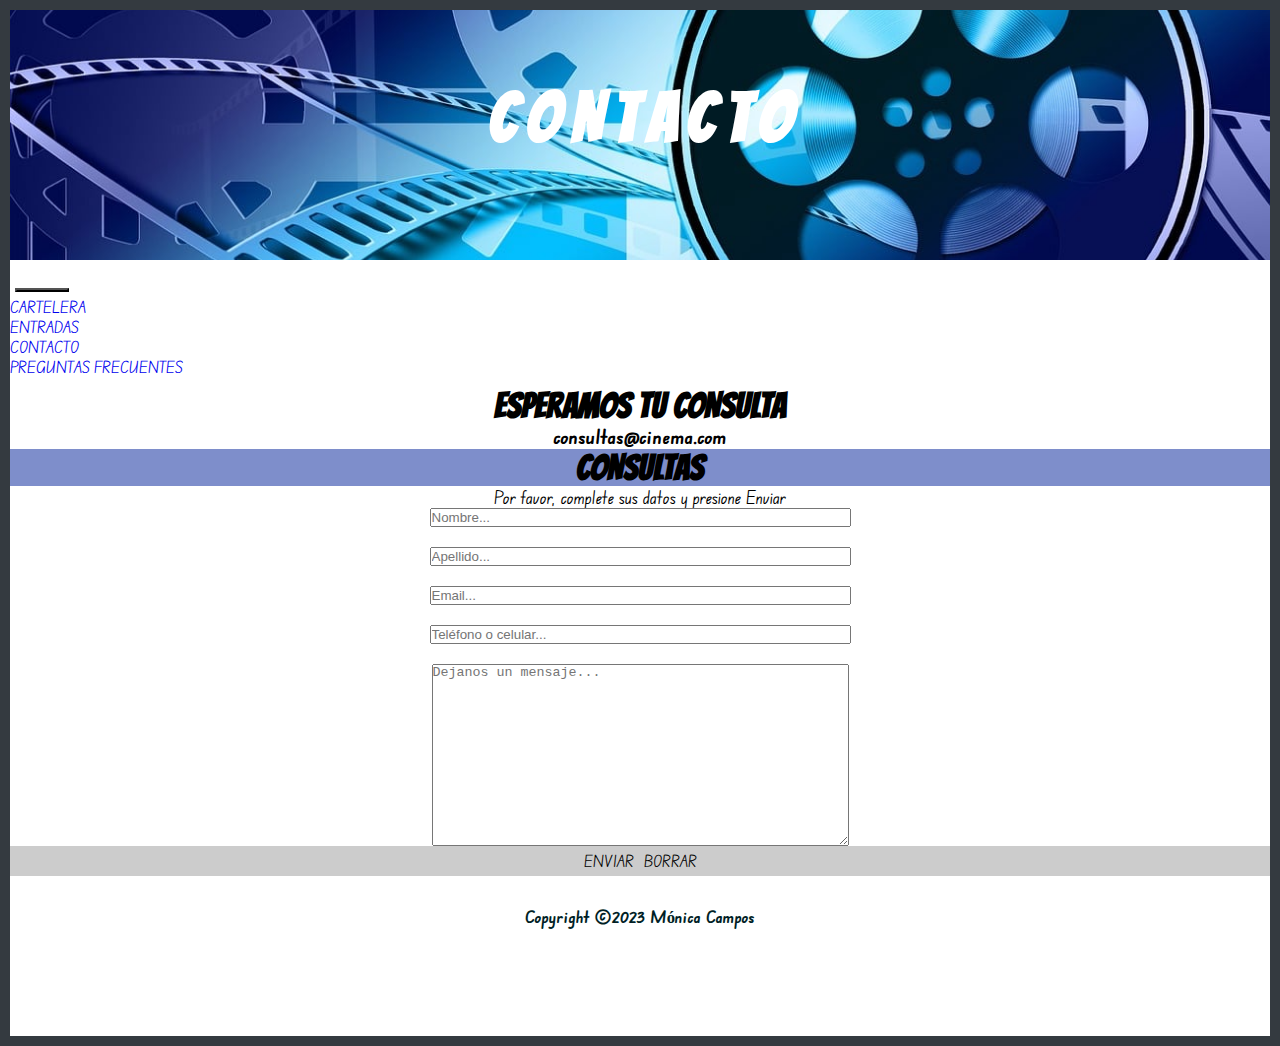
<file: pages/contacto.html>
<!DOCTYPE html>
<html lang="es">

<head>
    <meta charset="UTF-8" />
    <meta http-equiv="X-UA-Compatible" content="IE=edge" />
    <meta name="viewport" content="width=device-width, initial-scale=1.0" />
    <link rel="shortcut icon" href="../asset/img/favicon.png" type="image/x-icon" />
    <link rel="stylesheet" href="https://cdnjs.cloudflare.com/ajax/libs/font-awesome/6.3.0/css/all.min.css"
        integrity="sha512-SzlrxWUlpfuzQ+pcUCosxcglQRNAq/DZjVsC0lE40xsADsfeQoEypE+enwcOiGjk/bSuGGKHEyjSoQ1zVisanQ=="
        crossorigin="anonymous" referrerpolicy="no-referrer" />
    <link rel="stylesheet" href="https://cdn.jsdelivr.net/npm/bootstrap@4.6.2/dist/css/bootstrap.min.css"
        integrity="sha384-xOolHFLEh07PJGoPkLv1IbcEPTNtaed2xpHsD9ESMhqIYd0nLMwNLD69Npy4HI+N" crossorigin="anonymous" />
    <link rel="stylesheet" href="../css/style.css" />
    <title>CINEMA</title>
</head>

<body>
    <header>
        <div class="jumbotrom portada" id="goTop">
            <h1>CONTACTO</h1>
        </div>
    </header>
    <main>
        <nav class="navbar navbar-expand-md bg-dark navbar-dark">
            <p id="faUsr"></p>
            <a class="navbar-brand" href="../pages/login.html" data-toggle="popover" data-trigger="focus" title="Login"
                data-content="Ingresa con tu usuario para adquirir la entrada"><i class="fa-solid fa-user"></i></a>
            <button class="navbar-toggler" type="button" data-toggle="collapse" data-target="#collapsibleNavbar">
                <span class="navbar-toggler-icon"></span>
            </button>
            <div class="collapse navbar-collapse" id="collapsibleNavbar">
                <ul class="navbar-nav">
                    <li class="nav-item">
                        <a class="nav-link" href="../index.html">Cartelera</a>
                    </li>
                    <li class="nav-item">
                        <a class="nav-link" href="../pages/entradas.html">Entradas</a>
                    </li>
                    <li class="nav-item">
                        <a class="nav-link disabled" href="../pages/contacto.html">Contacto</a>
                    </li>
                    <li class="nav-item">
                        <a class="nav-link" href="../pages/preguntas.html">Preguntas frecuentes</a>
                    </li>
                </ul>
            </div>
        </nav>
        <div class="container justify-content-center">
            <div class="row">
                <div class="col-12">
                    
                        <div class="card">
                            <h2>ESPERAMOS TU CONSULTA</h2>
                            <i class="fa-sharp fa-regular fa-envelope"></i>
                            <h4><strong>consultas@cinema.com</strong></h4>
                            <div class="card-header">
                                <h2>CONSULTAS</h2>
                            </div>

                            <div class="card-body">
                                <form id="formContacto">
                                <p>Por favor, complete sus datos y presione Enviar</p>
                                <input name="nombre" id="nombre" size="50" type="text" required
                                    placeholder="Nombre..." /><br>
                                <input name="apellido" id="apellido" size="50" type="text" required
                                    placeholder="Apellido..." /><br>
                                <input name="email" id="email" size="50" type="text" required
                                    placeholder="Email..." /><br>
                                <input name="celular" id="celular" size="50" type="text"
                                    placeholder="Teléfono o celular..." /><br>
                                <textarea name="mensaje" id="mensaje" rows="12" cols="50" required
                                    placeholder="Dejanos un mensaje..."></textarea>
                                </form>
                            </div>
                            <div class="card-footer">
                                <a id="btnSubmit" type="submit" class="btn btn-dark">ENVIAR</a>
                                <a id="btnReset" type="reset" class="btn btn-dark">BORRAR</a>
                            </div>
                        </div>
                    
                </div>
            </div>
        </div>
    </main>

    <!--inicio footer-->
    <footer class="container-fluid bg-dark text-light">
        <div class="row">
            <div class="col-12">
                <a href="https://www.facebook.com/" target="_blank">
                    <i class="fa-brands fa-facebook"></i>
                </a>
                <a href="https://www.instagram.com/" target="_blank">
                    <i class="fa-brands fa-instagram"></i>
                </a>
                <a href="https://www.tiktok.com/es/" target="_blank">
                    <i class="fa-brands fa-tiktok"></i>
                </a>
                <a href="https://twitter.com/?lang=es" target="_blank">
                    <i class="fa-brands fa-twitter"></i>
                </a>
            </div>
        </div>
        <div class="col-12">
            <h5>Copyright ©2023 Mónica Campos</h5>
        </div>
        </div>
        </div>
        <div class="container justify-content-center">
            <div class="row">
                <div class="col-12">
                    <a href="#goTop" class="imgGoTop">
                        <i class="fa-solid fa-chevron-up"></i>
                    </a>
                </div>
            </div>
        </div>
    </footer>
    <!--fin footer-->
    <script src="https://cdn.jsdelivr.net/npm/jquery@3.5.1/dist/jquery.slim.min.js"
        integrity="sha384-DfXdz2htPH0lsSSs5nCTpuj/zy4C+OGpamoFVy38MVBnE+IbbVYUew+OrCXaRkfj" crossorigin="anonymous">
    </script>
    <script src="https://cdn.jsdelivr.net/npm/popper.js@1.16.1/dist/umd/popper.min.js"
        integrity="sha384-9/reFTGAW83EW2RDu2S0VKaIzap3H66lZH81PoYlFhbGU+6BZp6G7niu735Sk7lN" crossorigin="anonymous">
    </script>
    <script src="https://cdn.jsdelivr.net/npm/bootstrap@4.6.2/dist/js/bootstrap.min.js"
        integrity="sha384-+sLIOodYLS7CIrQpBjl+C7nPvqq+FbNUBDunl/OZv93DB7Ln/533i8e/mZXLi/P+" crossorigin="anonymous">
    </script>
    <script src="../js/contacto.js"></script>
</body>

</html>
</file>
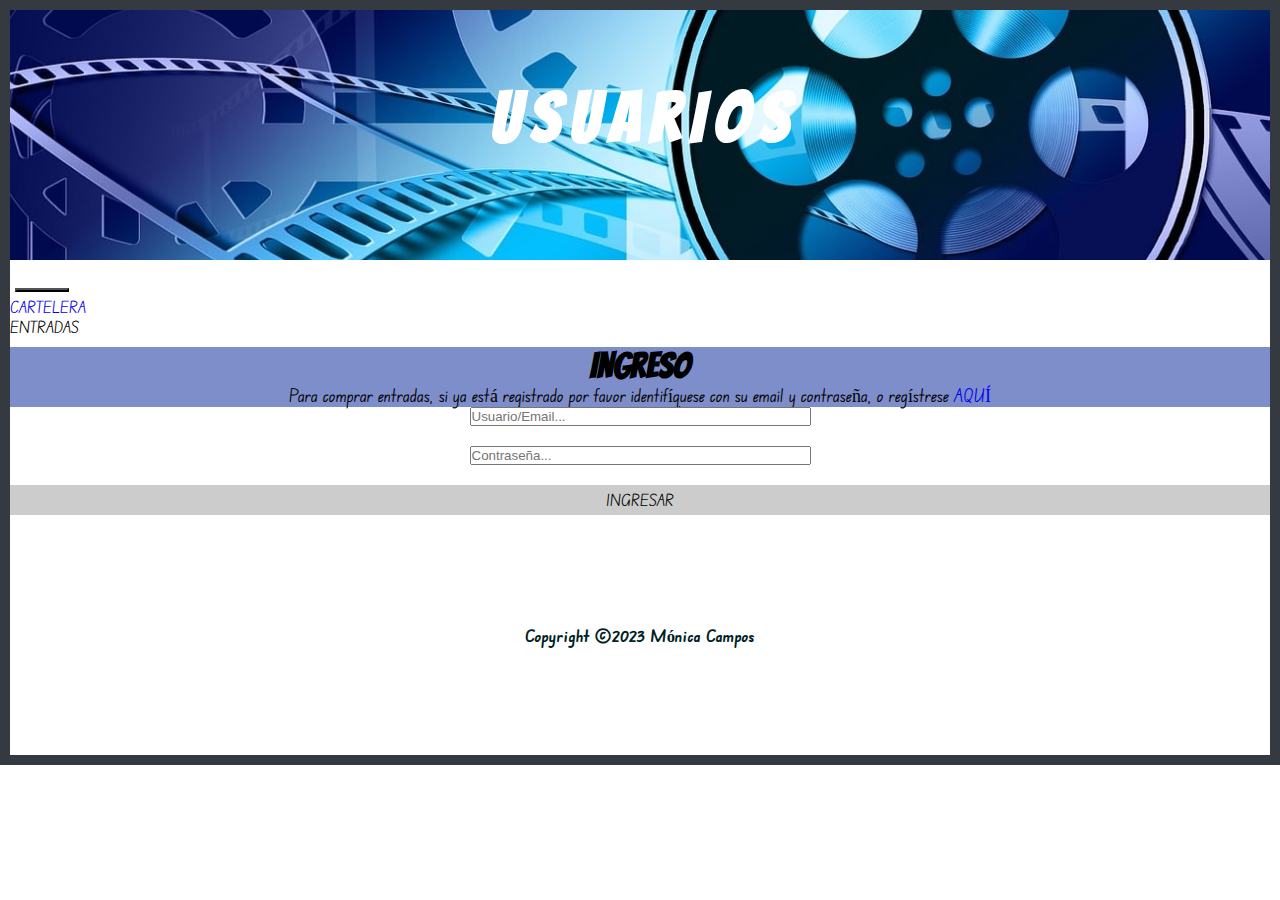
<file: pages/login.html>
<!DOCTYPE html>
<html lang="es">

<head>
    <meta charset="UTF-8" />
    <meta http-equiv="X-UA-Compatible" content="IE=edge" />
    <meta name="viewport" content="width=device-width, initial-scale=1.0" />
    <link rel="shortcut icon" href="../asset/img/favicon.png" type="image/x-icon" />
    <link rel="stylesheet" href="https://cdnjs.cloudflare.com/ajax/libs/font-awesome/6.3.0/css/all.min.css"
        integrity="sha512-SzlrxWUlpfuzQ+pcUCosxcglQRNAq/DZjVsC0lE40xsADsfeQoEypE+enwcOiGjk/bSuGGKHEyjSoQ1zVisanQ=="
        crossorigin="anonymous" referrerpolicy="no-referrer" />
    <link rel="stylesheet" href="https://cdn.jsdelivr.net/npm/bootstrap@4.6.2/dist/css/bootstrap.min.css"
        integrity="sha384-xOolHFLEh07PJGoPkLv1IbcEPTNtaed2xpHsD9ESMhqIYd0nLMwNLD69Npy4HI+N" crossorigin="anonymous" />
    <link rel="stylesheet" href="../css/style.css" />
    <title>CINEMA</title>
</head>

<body>
    <header>
        <div class="jumbotrom portada" id="goTop">
            <h1>USUARIOS</h1>
        </div>
    </header>
    <main>
        <nav class="navbar navbar-expand-md bg-dark navbar-dark">
            <a class="navbar-brand" href="../pages/login.html" data-toggle="popover" data-trigger="focus" title="Login"
                data-content="Ingresa con tu usuario para adquirir la entrada"><i class="fa-solid fa-user"></i></a>
            <button class="navbar-toggler" type="button" data-toggle="collapse" data-target="#collapsibleNavbar">
                <span class="navbar-toggler-icon"></span>
            </button>
            <div class="collapse navbar-collapse" id="collapsibleNavbar">
                <ul class="navbar-nav">
                    <li class="nav-item">
                        <a class="nav-link" href="../index.html">Cartelera</a>
                    </li>
                    <li class="nav-item">
                        <a class="nav-link disabled">Entradas</a>
                    </li>
                </ul>
            </div>
        </nav>
        <div class="container justify-content-center">
            <div class="row">
                <div class="col-12">
                    <div class="card">
                        <div class="card-header">
                            <h2>INGRESO</h2>
                            <P>Para comprar entradas, si ya está registrado por favor identifíquese con su email y contraseña, o regístrese <a class="btn btn-light" href="./usuarios.html">AQUÍ</a></P>
                        </div>
                        <div class="card-body">
                            <form id="formLogin">
                                <input name="usuarioLogin" size="40" type="text" id="usuarioLogin" PlaceHolder="Usuario/Email..." /><br>
                                <input name="contraseñaLogin" size="40" type="password" id="contraseñaLogin" PlaceHolder="Contraseña..." />
                            </form>
                            <br>
                            <div id="errorDiv" class="disableElement">
                                <p id="errorLabel"></p>
                            </div>
                        </div>
                        <div class="card-footer">
                            <a class="btn btn-dark" id="btnLogin">INGRESAR</a>
                        </div>
                    </div>
                </div>
            </div>
        </div>
        </div>
        <br><br>
        <br><br>
    </main>

    <!--inicio footer-->
    <footer class="container-fluid bg-dark text-light">
        <div class="row">
            <div class="col-12">
                <a href="https://www.facebook.com/" target="_blank">
                    <i class="fa-brands fa-facebook"></i>
                </a>
                <a href="https://www.instagram.com/" target="_blank">
                    <i class="fa-brands fa-instagram"></i>
                </a>
                <a href="https://www.tiktok.com/es/" target="_blank">
                    <i class="fa-brands fa-tiktok"></i>
                </a>
                <a href="https://twitter.com/?lang=es" target="_blank">
                    <i class="fa-brands fa-twitter"></i>
                </a>
            </div>
        </div>
        <div class="col-12">
            <h5>Copyright ©2023 Mónica Campos</h5>
        </div>
        </div>
        </div>
        <div class="container justify-content-center">
            <div class="row">
                <div class="col-12">
                    <a href="#goTop" class="imgGoTop">
                        <i class="fa-solid fa-chevron-up"></i>
                    </a>
                </div>
            </div>
        </div>
    </footer>
    <!--fin footer-->
    <script src="https://cdn.jsdelivr.net/npm/jquery@3.5.1/dist/jquery.slim.min.js"
        integrity="sha384-DfXdz2htPH0lsSSs5nCTpuj/zy4C+OGpamoFVy38MVBnE+IbbVYUew+OrCXaRkfj" crossorigin="anonymous">
    </script>
    <script src="https://cdn.jsdelivr.net/npm/popper.js@1.16.1/dist/umd/popper.min.js"
        integrity="sha384-9/reFTGAW83EW2RDu2S0VKaIzap3H66lZH81PoYlFhbGU+6BZp6G7niu735Sk7lN" crossorigin="anonymous">
    </script>
    <script src="https://cdn.jsdelivr.net/npm/bootstrap@4.6.2/dist/js/bootstrap.min.js"
        integrity="sha384-+sLIOodYLS7CIrQpBjl+C7nPvqq+FbNUBDunl/OZv93DB7Ln/533i8e/mZXLi/P+" crossorigin="anonymous">
    </script>
    <script src="../js/login.js"></script>
</body>

</html>
</file>
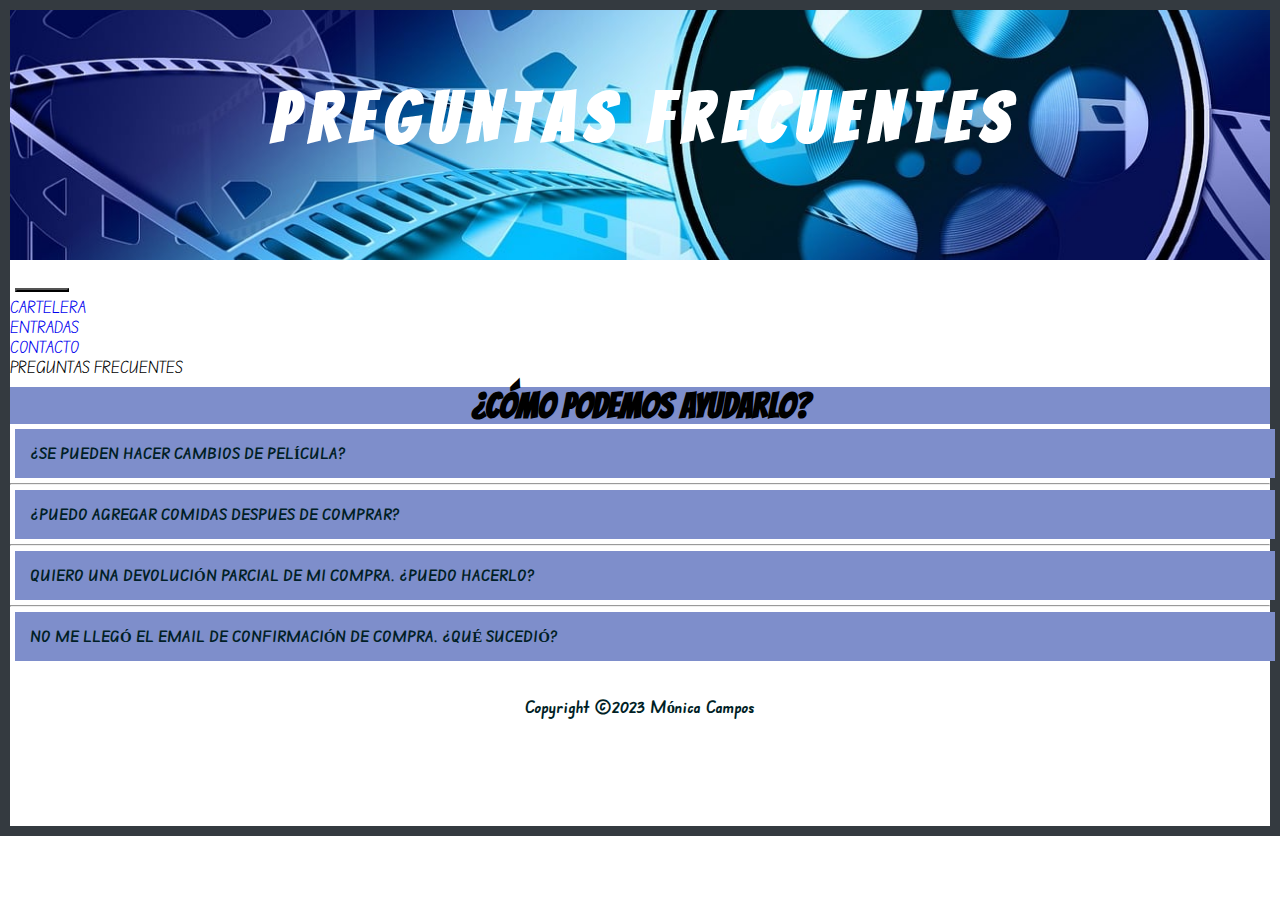
<file: pages/preguntas.html>
<!DOCTYPE html>
<html lang="es">

<head>
    <meta charset="UTF-8" />
    <meta http-equiv="X-UA-Compatible" content="IE=edge" />
    <meta name="viewport" content="width=device-width, initial-scale=1.0" />
    <link rel="shortcut icon" href="../asset/img/favicon.png" type="image/x-icon" />
    <link rel="stylesheet" href="https://cdnjs.cloudflare.com/ajax/libs/font-awesome/6.3.0/css/all.min.css"
        integrity="sha512-SzlrxWUlpfuzQ+pcUCosxcglQRNAq/DZjVsC0lE40xsADsfeQoEypE+enwcOiGjk/bSuGGKHEyjSoQ1zVisanQ=="
        crossorigin="anonymous" referrerpolicy="no-referrer" />
    <link rel="stylesheet" href="https://cdn.jsdelivr.net/npm/bootstrap@4.6.2/dist/css/bootstrap.min.css"
        integrity="sha384-xOolHFLEh07PJGoPkLv1IbcEPTNtaed2xpHsD9ESMhqIYd0nLMwNLD69Npy4HI+N" crossorigin="anonymous" />
    <link rel="stylesheet" href="../css/style.css" />
    <title>CINEMA</title>
</head>

<body>
    <header>
        <div class="jumbotrom portada" id="goTop">
            <h1>PREGUNTAS FRECUENTES</h1>
        </div>
    </header>
    <main>
        <nav class="navbar navbar-expand-md bg-dark navbar-dark">
            <p id="faUsr"></p>
            <a class="navbar-brand" href="../pages/login.html" data-toggle="popover" data-trigger="focus" title="Login"
                data-content="Ingresa con tu usuario para adquirir la entrada"><i class="fa-solid fa-user"></i></a>
            <button class="navbar-toggler" type="button" data-toggle="collapse" data-target="#collapsibleNavbar">
                <span class="navbar-toggler-icon"></span>
            </button>
            <div class="collapse navbar-collapse" id="collapsibleNavbar">
                <ul class="navbar-nav">
                    <li class="nav-item">
                        <a class="nav-link" href="../index.html">Cartelera</a>
                    </li>
                    <li class="nav-item">
                        <a class="nav-link" href="../pages/entradas.html">Entradas</a>
                    </li>
                    <li class="nav-item">
                        <a class="nav-link" href="../pages/contacto.html">Contacto</a>
                    </li>
                    <li class="nav-item">
                        <a class="nav-link disabled">Preguntas frecuentes</a>
                    </li>
                </ul>
            </div>
        </nav>
        <div class="container justify-content-center">
            <div class="row">
                <div class="col-12">
                    <div class="card">
                        <div class="card-header">
                            <h2>¿Cómo podemos ayudarlo?</h2>
                        </div>
                        <div class="card-body">
                            <button class="acordeon"><i class="icon fa-solid fa-plus"></i> ¿Se pueden hacer cambios de película?</button>
                            <div class="panel">
                                <p>No podemos hacer cambios desde VoyAlCine.net. En el mail de confirmación de su compra
                                    se encuentran las condiciones y procedimientos para hacer cambios, que requerirán
                                    que usted se dirija a la boletería del cine antes del inicio de la función para la
                                    cual haya comprado entradas.</p>
                            </div>
                            <hr>
                            <button class="acordeon"><i class="icon fa-solid fa-plus"></i> ¿Puedo agregar comidas despues de comprar?</button>
                            <div class="panel">
                                <p>No es posible cambiar una transacción ya terminada, usted puede comprar comidas en el
                                    cine, los stands de comida se encuentran abiertos.</p>
                            </div>
                            <hr>
                            <button class="acordeon"><i class="icon fa-solid fa-plus"></i> Quiero una devolución parcial de mi compra. ¿Puedo
                                hacerlo?</button>
                            <div class="panel">
                                <p>No podemos hacer devoluciones parciales desde VoyAlCine.net. Usted puede dirigirse a
                                    la boletería del cine y realizar el pedido de devolución parcial, antes que inicie
                                    la función para la cual haya comprado entradas.</p>
                            </div>
                            <hr>
                            <button class="acordeon"><i class="icon fa-solid fa-plus"></i> No me llegó el email de confirmación de compra. ¿Qué
                                sucedió?</button>
                            <div class="panel">
                                <p>Cuando usted se registró en la página, nos proporcionó una dirección de e-mail. A esa
                                    dirección enviamos todas nuestras comunicaciones, incluyendo las de confirmación de
                                    compras.
                                    Si usted no encuentra el mail de confirmación, por favor tenga en cuenta los
                                    siguientes puntos:
                                    -Asegúrese de estar revisando la casilla de mail correspondiente...</p>
                            </div>
                        </div>
                        <div class="card-footer">

                        </div>
                    </div>
                </div>
            </div>
        </div>
        </div>
    </main>

    <!--inicio footer-->
    <footer class="container-fluid bg-dark text-light">
        <div class="row">
            <div class="col-12">
                <a href="https://www.facebook.com/" target="_blank">
                    <i class="fa-brands fa-facebook"></i>
                </a>
                <a href="https://www.instagram.com/" target="_blank">
                    <i class="fa-brands fa-instagram"></i>
                </a>
                <a href="https://www.tiktok.com/es/" target="_blank">
                    <i class="fa-brands fa-tiktok"></i>
                </a>
                <a href="https://twitter.com/?lang=es" target="_blank">
                    <i class="fa-brands fa-twitter"></i>
                </a>
            </div>
        </div>
        <div class="col-12">
            <h5>Copyright ©2023 Mónica Campos</h5>
        </div>
        </div>
        </div>
        <div class="container justify-content-center">
            <div class="row">
                <div class="col-12">
                    <a href="#goTop" class="imgGoTop">
                        <i class="fa-solid fa-chevron-up"></i>
                    </a>
                </div>
            </div>
        </div>
    </footer>
    <!--fin footer-->
    <script src="https://cdn.jsdelivr.net/npm/jquery@3.5.1/dist/jquery.slim.min.js"
        integrity="sha384-DfXdz2htPH0lsSSs5nCTpuj/zy4C+OGpamoFVy38MVBnE+IbbVYUew+OrCXaRkfj" crossorigin="anonymous">
    </script>
    <script src="https://cdn.jsdelivr.net/npm/popper.js@1.16.1/dist/umd/popper.min.js"
        integrity="sha384-9/reFTGAW83EW2RDu2S0VKaIzap3H66lZH81PoYlFhbGU+6BZp6G7niu735Sk7lN" crossorigin="anonymous">
    </script>
    <script src="https://cdn.jsdelivr.net/npm/bootstrap@4.6.2/dist/js/bootstrap.min.js"
        integrity="sha384-+sLIOodYLS7CIrQpBjl+C7nPvqq+FbNUBDunl/OZv93DB7Ln/533i8e/mZXLi/P+" crossorigin="anonymous">
    </script>
    <script src="../js/preguntas.js"></script>
</body>

</html>
</file>
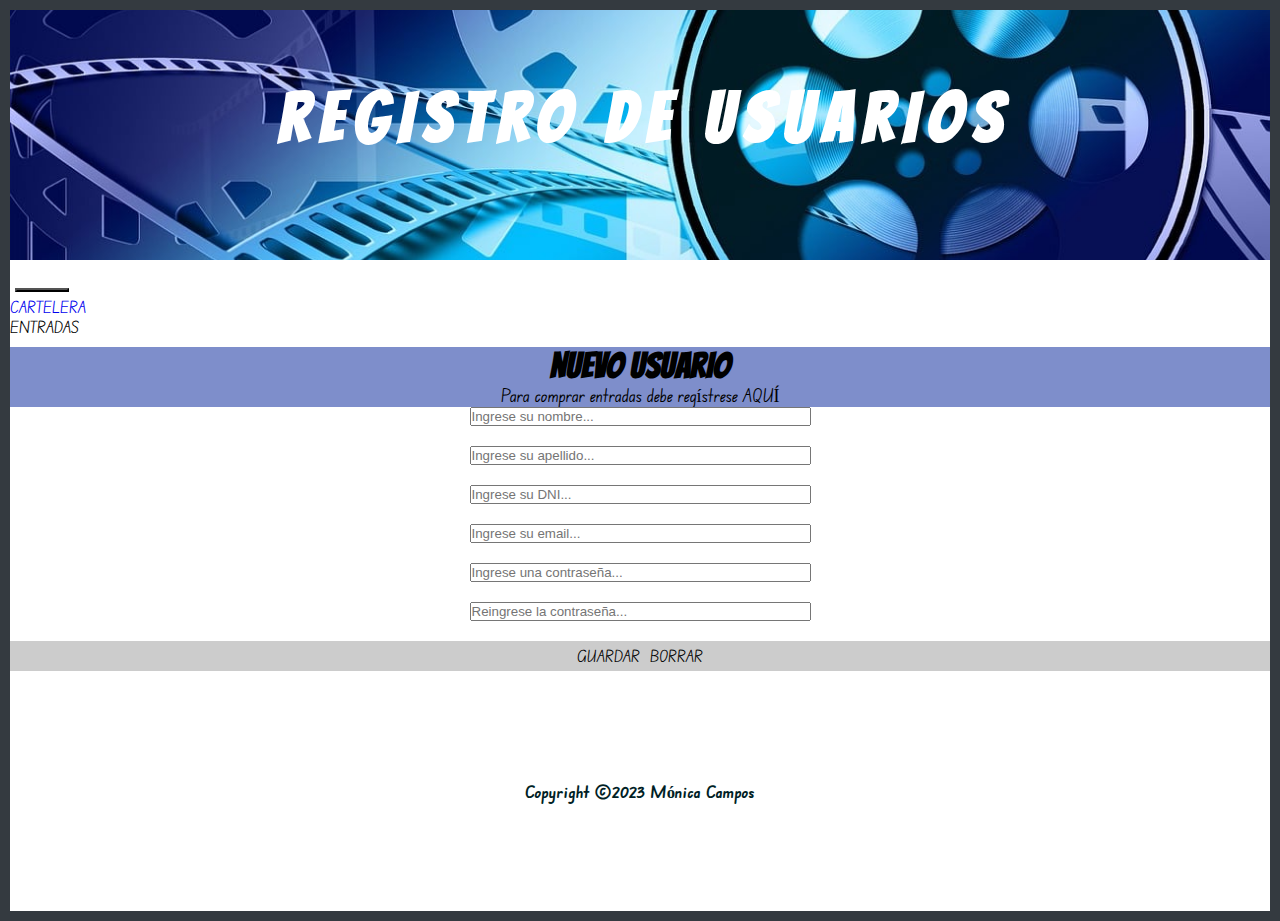
<file: pages/usuarios.html>
<!DOCTYPE html>
<html lang="es">

<head>
    <meta charset="UTF-8" />
    <meta http-equiv="X-UA-Compatible" content="IE=edge" />
    <meta name="viewport" content="width=device-width, initial-scale=1.0" />
    <link rel="shortcut icon" href="../asset/img/favicon.png" type="image/x-icon" />
    <link rel="stylesheet" href="https://cdnjs.cloudflare.com/ajax/libs/font-awesome/6.3.0/css/all.min.css"
        integrity="sha512-SzlrxWUlpfuzQ+pcUCosxcglQRNAq/DZjVsC0lE40xsADsfeQoEypE+enwcOiGjk/bSuGGKHEyjSoQ1zVisanQ=="
        crossorigin="anonymous" referrerpolicy="no-referrer" />
    <link rel="stylesheet" href="https://cdn.jsdelivr.net/npm/bootstrap@4.6.2/dist/css/bootstrap.min.css"
        integrity="sha384-xOolHFLEh07PJGoPkLv1IbcEPTNtaed2xpHsD9ESMhqIYd0nLMwNLD69Npy4HI+N" crossorigin="anonymous" />
    <link rel="stylesheet" href="../css/style.css" />
    <title>CINEMA</title>
</head>

<body>
    <header>
        <div class="jumbotrom portada" id="goTop">
            <h1>REGISTRO DE USUARIOS</h1>
        </div>
    </header>
    <main>
        <nav class="navbar navbar-expand-md bg-dark navbar-dark">
            <a class="navbar-brand" href="../pages/login.html" data-toggle="popover" data-trigger="focus" title="Login"
                data-content="Ingresa con tu usuario para adquirir la entrada"><i class="fa-solid fa-user"></i></a>
            <button class="navbar-toggler" type="button" data-toggle="collapse" data-target="#collapsibleNavbar">
                <span class="navbar-toggler-icon"></span>
            </button>
            <div class="collapse navbar-collapse" id="collapsibleNavbar">
                <ul class="navbar-nav">
                    <li class="nav-item">
                        <a class="nav-link" href="../index.html">Cartelera</a>
                    </li>
                    <li class="nav-item">
                        <a class="nav-link disabled">Entradas</a>
                    </li>
                </ul>
            </div>
        </nav>
        <div class="container justify-content-center">
            <div class="row">
                <div class="col-12">
                    <div class="card">
                        <div class="card-header">
                            <h2>NUEVO USUARIO</h2>
                            <P>Para comprar entradas debe regístrese AQUÍ</P>
                        </div>
                        <div class="card-body">
                            <form id="formUsuarios">
                                <input name="nombre" size="40" type="text" id="nombre" PlaceHolder="Ingrese su nombre..." /><br>
                                <input name="apellido" size="40" type="text" id="apellido" PlaceHolder="Ingrese su apellido..." /><br>
                                <input name="dni" size="40" type="text" id="dni" PlaceHolder="Ingrese su DNI..." /><br>
                                <input name="email" size="40" type="text" id="email" PlaceHolder="Ingrese su email..." /><br>
                                <input name="contraseña1" size="40" type="password" id="contraseña1" PlaceHolder="Ingrese una contraseña..." /><br>
                                <input name="contraseña2" size="40" type="password" id="contraseña2" PlaceHolder="Reingrese la contraseña..." />
                            </form>
                            <br>
                            <div id="errorDiv" class="disableElement">
                                <p id="errorLabel"></p>
                            </div>
                        </div>
                        <div class="card-footer">
                            <a class="btn btn-dark" id="btnSubmit">GUARDAR</a>
                            <a class="btn btn-dark" id="btnReset">BORRAR</a>
                        </div>
                    </div>
                </div>
            </div>
        </div>
        </div>
        <br><br>
        <br><br>
    </main>

    <!--inicio footer-->
    <footer class="container-fluid bg-dark text-light">
        <div class="row">
            <div class="col-12">
                <a href="https://www.facebook.com/" target="_blank">
                    <i class="fa-brands fa-facebook"></i>
                </a>
                <a href="https://www.instagram.com/" target="_blank">
                    <i class="fa-brands fa-instagram"></i>
                </a>
                <a href="https://www.tiktok.com/es/" target="_blank">
                    <i class="fa-brands fa-tiktok"></i>
                </a>
                <a href="https://twitter.com/?lang=es" target="_blank">
                    <i class="fa-brands fa-twitter"></i>
                </a>
            </div>
        </div>
        <div class="col-12">
            <h5>Copyright ©2023 Mónica Campos</h5>
        </div>
        </div>
        </div>
        <div class="container justify-content-center">
            <div class="row">
                <div class="col-12">
                    <a href="#goTop" class="imgGoTop">
                        <i class="fa-solid fa-chevron-up"></i>
                    </a>
                </div>
            </div>
        </div>
    </footer>
    <!--fin footer-->
    <script src="https://cdn.jsdelivr.net/npm/jquery@3.5.1/dist/jquery.slim.min.js"
        integrity="sha384-DfXdz2htPH0lsSSs5nCTpuj/zy4C+OGpamoFVy38MVBnE+IbbVYUew+OrCXaRkfj" crossorigin="anonymous">
    </script>
    <script src="https://cdn.jsdelivr.net/npm/popper.js@1.16.1/dist/umd/popper.min.js"
        integrity="sha384-9/reFTGAW83EW2RDu2S0VKaIzap3H66lZH81PoYlFhbGU+6BZp6G7niu735Sk7lN" crossorigin="anonymous">
    </script>
    <script src="https://cdn.jsdelivr.net/npm/bootstrap@4.6.2/dist/js/bootstrap.min.js"
        integrity="sha384-+sLIOodYLS7CIrQpBjl+C7nPvqq+FbNUBDunl/OZv93DB7Ln/533i8e/mZXLi/P+" crossorigin="anonymous">
    </script>
    <script src="../js/usuarios.js"></script>
</body>

</html>
</file>
<file: css/style.css>
* {
    margin: 0;
    padding: 0;
    box-sizing: border-box;
}

@font-face {
    font-family: "Bangers";
    src: url("../asset/fonts/Bangers-Regular.ttf");
}
@font-face {
    font-family: "Edu";
    src: url("../asset/fonts/EduNSWACTFoundation-VariableFont_wght.ttf");
}

:root {
    --blanco: #ffffff;
    --negro: #011F26;
    --grisOscuro: #343a40;
    --gris: #7C7C7C;
    --grisClaro: #ccc;
    --celeste: #7E8ECB;
    --azul: #031059;
    --azulClaro: #044D8C;
}

/* Estilos generales */
body {
    font-family: "Edu";
    margin: 0;
    padding: 0;
}

html {
    border: 10px solid var(--grisOscuro);
    scroll-behavior: smooth;
}

h1 {
    font-family: "Bangers";
    font-size: 70px;
    text-transform: uppercase;
    letter-spacing: 10px;
    text-align: center;
    padding-top: 60px;
}

h2 {
    font-family: "Bangers";
    font-size: 35px;
    text-transform: uppercase;
    text-align: center;
}

h3 {
    font-family: "Bangers";
    font-size: 20px;
    text-align: center;
    text-transform: uppercase;
}

h4 {
    font-family: "Edu";
    font-size: 20px;
    text-align: center;
}

p {
    font-family: "Edu";
    font-size: 18px;
    text-align: center;
}

img {
    align-self: center;
}

header {
    display: flex;
    justify-content: center;
    align-items: center;
    color: var(--blanco);
}

button {
    font-family: "Edu";
    text-transform: uppercase;
    font-size: 12px;
    background-color: var(--negro);
    color: var(--blanco);
    padding: 0 25px;
    margin: 5px;
}

button:hover {
    transform: scale(1.05);
    transition: all 0.9s;
    background-color: var(--gris);
}

a {
    text-decoration: none;
}

a .btn {
    display: flex;
    justify-content: center;
}

nav a {
    text-transform: uppercase;
}

nav a:hover {
    transform: scale(1.02);
    transition: all 0.5s;
}

nav a img:hover {
    transform: scale(1.1);
    transition: all 0.5s;
}

.navbar-brand:hover {
    color: var(--blanco);
    transform: scale(1.05);
    transition: all 0.5s;
}

footer {
    color: var(--negro);
    text-align: center;
    font-size: 20px;
    height: 150px;
    padding-top: 20px;
}

footer i {
    font-size: 30px;
    color: var(--gris);
    letter-spacing: 30px;
}

footer i:hover {
    color: var(--blanco);
    transform: scale(1.05);
    transition: all 0.9s;
}

i {
    font-size: 30px;
    color: var(--gris);
    letter-spacing: 30px;
}

i:hover {
    color: var(--negro);
    transform: scale(1.05);
    transition: all 0.9s;
}

.imgGoTop {
    font-size: 40px;
    color: var(--negro);
    position: fixed;
    bottom: 10px;
    width: 30px;
    height: 30px;
}
label {
    color: var(--blanco);
    text-transform: uppercase;
}

.disableElement {
    display: none !important;
}

#errorDiv p{
    text-align: center;
    color: red;
}

#faUsr {
    color: var(--grisClaro);
}

.d-flex {
    padding: 5px 0 10px 5px;
}
.portada {
    background-color: var(--gris);
    background-image: url("../asset/img/banner.jpg");
    background-repeat: no-repeat;
    background-size: cover;
    background-position: center;
    width: 100%;
    height: 250px;
    padding: 10px 0 5px 10px;
    color: var(--blanco);
    text-shadow: 0 0 10px --negro;
}

.sinopsis {
    background-color: var(--gris);
    background-image: url("../asset/img/banner.jpg");
    background-repeat: no-repeat;
    background-size: cover;
    background-position: center;
    width: 100%;
    height: 250px;
    padding: 10px 0 5px 10px;
    color: var(--blanco);
    text-shadow: 0 0 10px --negro;
    margin-top: 10px;
}

iframe {
    align-self: center;
    width: 100%;
    height: 550px;
    margin: 10px;
}

.container-fluid .row .col-12 {
    padding: 0px;
}

.card {
    margin: 10px 0;
}
.card img {
    width: 240px;
    height: 320px;
}
.card p {
    align-self: center;
}
.card i {
    align-self: center;
}
.card-header {
    background-color: var(--celeste);
}
.card-footer {
    display: flex;
    flex-direction: row;
    justify-content: center;
    background-color: var(--grisClaro);
}
.card-footer a {
    margin: 5px;
}
.card-body {
    display: flex;
    flex-direction: column;
    justify-content: center;
}
.card-body a {
    margin: 5px;
}
.card-body ul li {
    text-decoration: none;
    text-align: center;
}

.media img {
    width: 90px;
    height: 150px;
}

.media .media-body h4 {
    text-align: left;
}

.media .media-body h2 {
    text-align: left;
}

.media .media-body h3 {
    text-align: left;
}

.ticket {
    display: flex;
    flex-direction: column;
    align-items: center;
    padding: 5px 0;
}

form {
    display: flex;
    flex-direction: column;
    align-items: center;
}

@media only screen and (max-width: 768px) {
    .ticket img {
        width: 300px;
        height: 110px;
    }
}
@media only screen and (max-width: 768px) {
    h1 {
        font-size: 55px;
    }
}

/* Estilos para acordeón */
.acordeon {
    /* background-color: #8B96D9; */
    background-color: var(--celeste);
    color: var(--negro);
    cursor: pointer;
    padding: 15px;
    width: 100%;
    border: none;
    text-align: left;
    outline: none;
    font-size: 15px;
    font-weight: bold;
    transition: 0.4s;
}

.active,
.acordeon:hover {
    background-color: var(--grisClaro);
}

.acordeon i {
    font-size: 15px;
    color: var(--negro);
}
.acordeon i:hover {
    color: var(--gris);
    transform: scale(1.05);
    transition: all 0.9s;
}

.panel {
    padding: 0 15px;
    background-color: var(--blanco);
    display: none;
    overflow: hidden;
}
</file>
